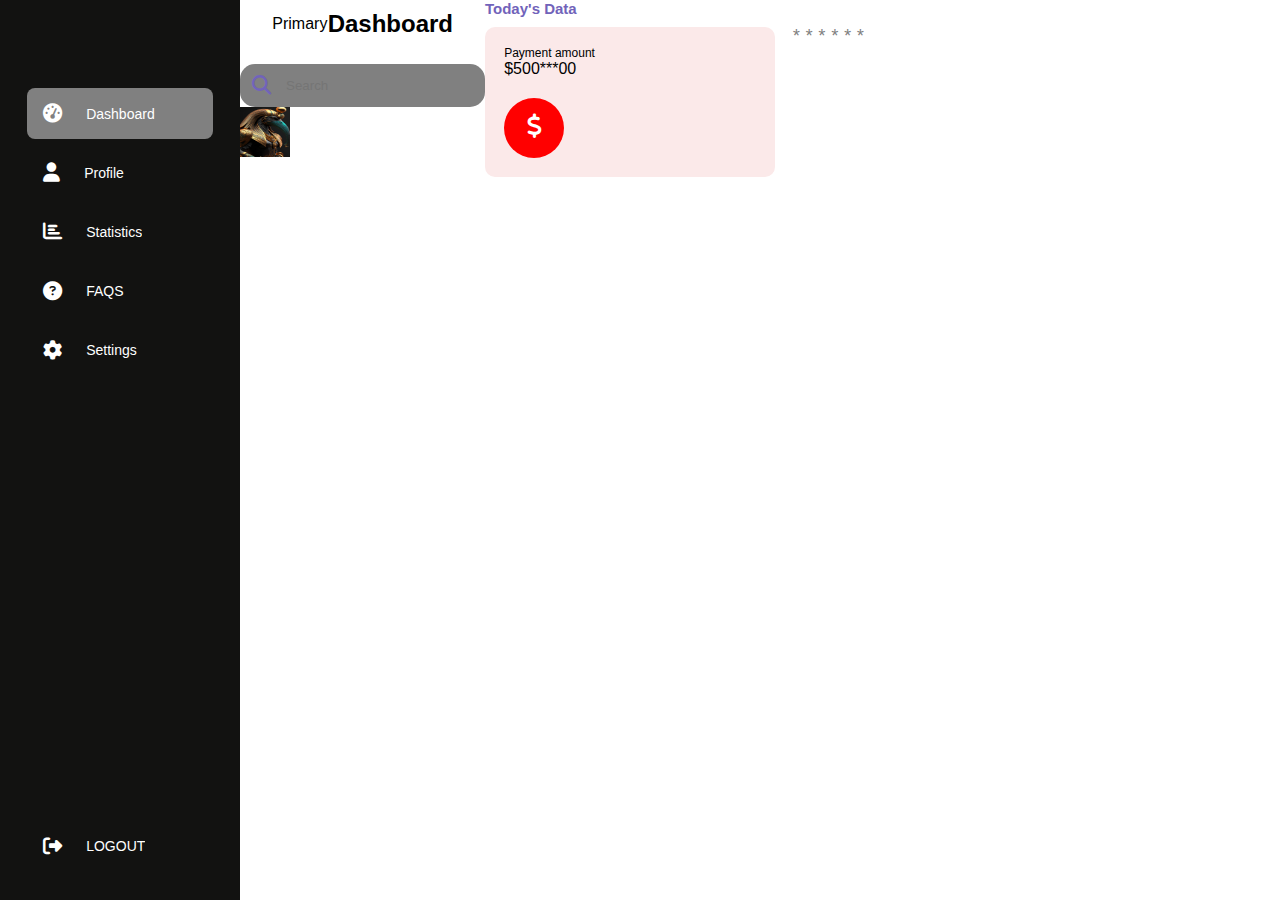
<file: Landingpage.html>
<!DOCTYPE html>
<html lang="en">
<head>
    <meta charset="UTF-8">
    <meta name="viewport" content="width=device-width, initial-scale=1.0">
    <title>Landing-Page</title>
    <link rel="stylesheet" href="stylelanding.css">
    <link rel="stylesheet" href="https://cdnjs.cloudflare.com/ajax/libs/font-awesome/6.4.2/css/all.min.css"/>
</head>
<body>
    <div class="sidebar">
        <div class="logo"></div>
        <ul class="menu">
            <li class="active">
                <a href="#">
                    <i class="fas fa-tachometer-alt"></i>
                    <span>Dashboard</span>
                </a>
            </li>
            <li>
                <a href="#">
                    <i class="fas fa-user"></i>
                    <span>Profile</span>
                </a>
            </li>
            <li>
                <a href="#">
                    <i class="fas fa-chart-bar"></i>
                    <span>Statistics</span>
                </a>
            </li>
            <li>
                <a href="#">
                    <i class="fas fa-question-circle"></i>
                    <span>FAQS</span>
                </a>
            </li>
            <li>
                <a href="#">
                    <i class="fas fa-cog"></i>
                    <span>Settings</span>
                </a>
            </li>
            <li class="logout">
                <a href="login.html">
                   <i class="fas fa-sign-out-alt"></i>
                   <span>LOGOUT</span>
                </a>
            </li>
        </ul>
    </div>
    <div class="main-content">
        <div class="header--wrapper">
          <div class="header--title"></div>
             <span>Primary</span>
             <h2>Dashboard</h2>
        </div>
        <div class="user--info">
            <div class="search--box">
              <i class="fa-solid fa-search"></i>
              <input type="text" placeholder="Search"/>
            </div>
            <img src="icon.jpg" width="50cm" height="50cm"/>
        </div>
    </div>
    <div class="card-container">
        <h3 class="main--title">Today's Data</h3>
        <div class="card--wrapper">
            <div class="payment--card light-red">
                <div class="amount">
                    <span class="title">Payment amount</span>
                    <span class="amount-value">$500***00</span>
                </div>
                <i class="fas fa-dollar-sign icon"></i>
            </div>
            <span class="card-details">******</span>
        </div>
        
    </div>
</body>
</html>
</file>
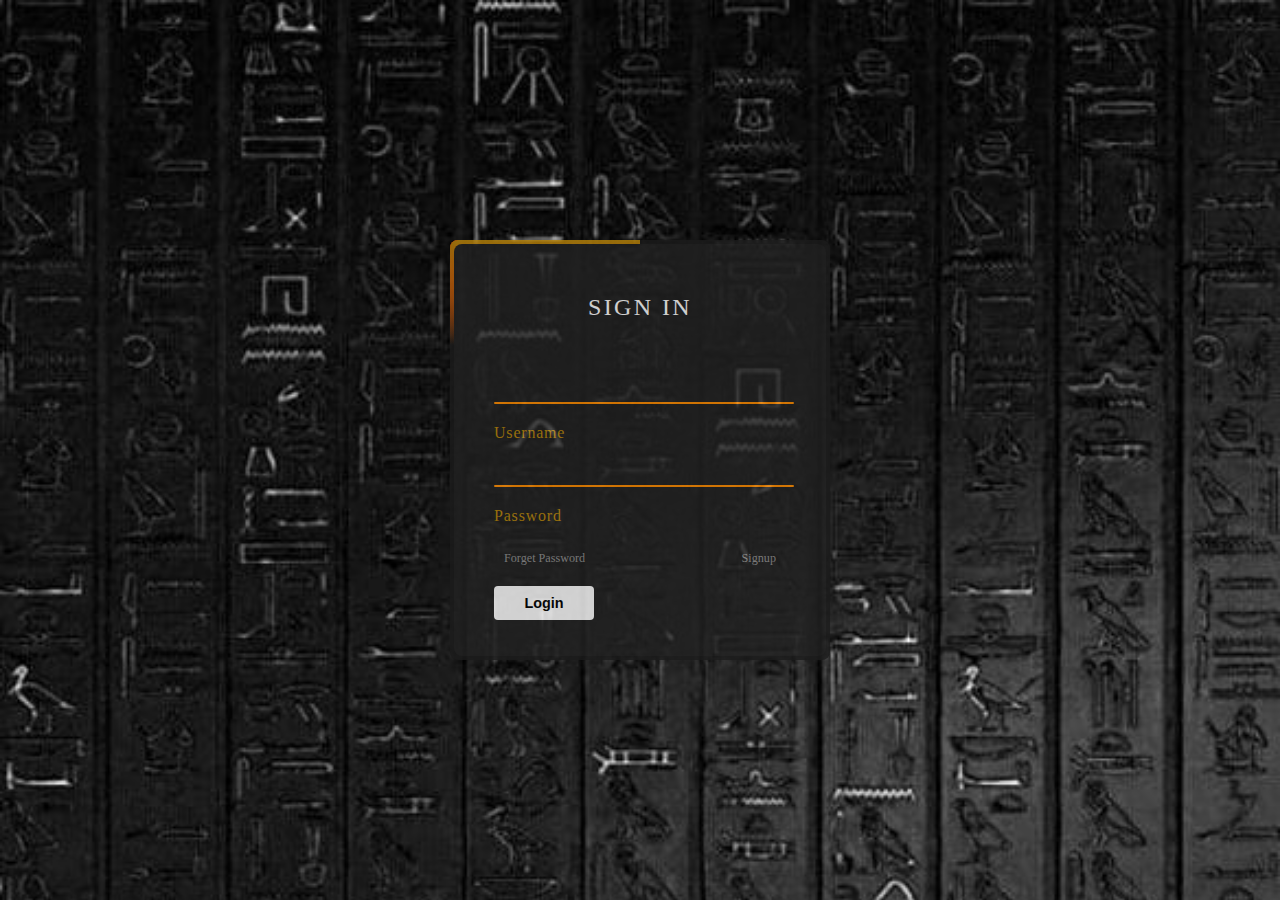
<file: login.html>
<!DOCTYPE html>
<html lang="en">
<head>
    <meta charset="UTF-8">
    <meta name="viewport" content="width=device-width, initial-scale=1.0">
    <title>Login</title>
    <link rel="stylesheet" href="stylelogin.css">

</head>
<body>
    <div>
        <div class="box">
            <span class="borderLine"></span>
            <form>
                <h2>SIGN IN</h2>
                <div class="inputBox">
                    <input type="text" required="required">
                    <span>Username</span>
                    <i></i>
                </div>
                <div class="inputBox">
                    <input type="password" required="required">
                    <span>Password</span>
                    <i></i>
                </div>
                <br>
                <br>
                <br>
                <div class="links"> 
                    <a href="#">Forget Password</a>
                    <a href="#">Signup</a>
                </div>
                <input type="submit" value="Login">
            </form>
        </div>
    </div>
    
</body>
</html>
</file>
<file: stylelanding.css>
*{
    margin: 0;
    padding: 0;
    border: none;
    outline: none;
    box-sizing: border-box;
    font-family: Arial, Helvetica, sans-serif;
}
body{
    display:flex;
}
.sidebar{
    position: sticky;
    top: 0;
    left: 0;
    bottom: 0;
    width: 110px;
    height: 100vh;
    padding: 0 1.7rem;
    color: #fff;
    overflow: hidden;
    transition: all 0.5s linear;
    background:rgb(18, 18, 17);
}
.sidebar:hover{
    width: 240px;
    transition: 0.5s;
}
.logo{
    height: 80px;
    padding: 16px;
}
.menu{
    height: 88%;
    position: relative;
    list-style: none;
    padding: 0;
}
.menu li{
    padding: 1rem;
    margin: 8px 0;
    border-radius: 8px;
    transition: all 0.5 ease-in-out;
}
.menu li:hover,
.active{
    background: grey;
}
.menu a {
    color: #fff;
    font-size: 14px;
    text-decoration: none;
    display: flex;
    align-items: center;
    gap: 1.5rem;
}
.menu a span{
    overflow: hidden;
}
.menu a i{
    font-size: 1.2rem;
}
.logout{
    position:absolute;
    bottom: 0;
    left: 0;
    width: 100%
}

.main--content{
    position: relative;
    background: rgb(232, 226, 226);
    width: 100%;
    padding: 1rem;
}

.header--wrapper img{
    width: 50px;
    height: 50px;
    cursor: pointer;
    border-radius: 50%
}
.header--wrapper{
    display: flex;
    justify-content: space-between;
    align-items: center;
    flex-wrap: wrap;
    background: #fff;
    border-radius: 10px;
    padding: 10px 2rem;
    margin-bottom: 1rem;
}
.header--title{
    color: yellowgreen;
}
.user-info{
    display: flex;
    align-items: center;
    gap: 1rem;

}
.search--box{
    background: grey;
    border-radius: 15px;
    color: rgba(113,99,186,255);
    display: flex;
    align-items: center;
    gap: 5px;
    padding: 4px 12px;
}
.search--box input{
    background: transparent;
    padding: 10px;
}
.search--box i {
    font-size: 1.2rem;
    cursor: pointer;
    transition: all 0.5 ease-out;
}
.search--box i hover{
    transform: scale(1.2);
}
.card--container{
    background: #ffff;
    padding: 2rem;
    border-radius: 10px;
}
.card--wrapper{
    display: flex;
    flex-wrap: wrap;
    gap: 1rem;
}
.main--title{
    color: rgba(113,99,186,255);
    padding-bottom: 10px;
    font-size:15px;
}
.payment--card{
    background: grey;
    border-radius: 10px;
    padding: 1.2rem;
    width: 290px;
    height: 150px;
    display: flex;
    flex-direction: column;
    justify-content: space-between;
    transition: all 0.5s ease-in-out;
}

.payment--card:hover{
    transform: translateY(-5px);
}
.card--header{
    display: flex;
    justify-content: space-between;
    align-items: center;
    margin-bottom: 20px;
}
.amount{
    display: flex;
    flex-direction: column;
}
.title{
    font-size: 12px;
    font-weight: 200;
}
.amount--value{
    font-size: 24px;
    font-family:'Courier New', Courier, monospace ;
    font-weight: 600;
}
.icon{
    color:#fff;
    padding: 1rem;
    height: 60px;
    width: 60px;
    text-align: center;
    border-radius:50%;
    font-size:1.5rem;
    background: red;
}
.card-details{
    font-size: 18px;
    color: grey;
    letter-spacing: 2px;
    font-family: 'Courier New', Courier, monospace;
}
.light-red{
    background: rgb(251,233,233);
}
.light-purple{
    background:rgb(254,226,254);
} 
.light-green{
    background: rgb(235,254,235);
}
.light-blue{
    background: rgb(236,236,254);
}
.dark-red{
    background: red;
}
.dark-purpule{
    background: purple;
}
.dark-green{
    background: green;
}
.dark-blue{
    background: blue;
}
</file>
<file: stylelogin.css>
*{
    margin: 0;
    padding: 0;
    box-sizing: border-box
    font-family: Arial, Helvetica, sans-serif;
}
body{
    display: flex;
    justify-content: center;
    align-items: center;
    min-height: 100vh;
    background-image: url(introbg.jpeg);
    background-repeat: no-repeat;
    background-size: 100% auto;
}
.box{
    position: relative;
    width: 380px;
    height: 420px;
    background: #1c1c1c;
    border-radius: 8px;
    overflow: hidden;
    opacity: 80%;
    flex-wrap: wrap-reverse;
}
.box::before{
    content: '';
    position: absolute;
    top: -50%;
    left: -50%;
    width: 380px;
    height: 420px;
    background: linear-gradient(0deg,transparent,transparent,darkgoldenrod,darkgoldenrod,darkgoldenrod);
    z-index: 1;
    transform-origin: bottom right;
    animation: animate 6s linear infinite;
}
.box::after{
    content: '';
    position: absolute;
    top: -50%;
    left: -50%;
    width: 380px;
    height: 420px;
    background: linear-gradient(0deg,transparent,transparent,darkgoldenrod,darkgoldenrod,darkgoldenrod);
    z-index: 1;
    transform-origin: bottom right;
    animation: animate 6s linear infinite;
    animation-delay: -3s;
}
.borderLine{
    position: absolute;
    top: 0;
    inset: 0;
}
.borderLine::before{
    content: '';
    position: absolute;
    top: -50%;
    left: -50%;
    width: 380px;
    height: 420px;
    background: linear-gradient(0deg,transparent,transparent,red,red,red);
    z-index: 1;
    transform-origin: bottom right;
    animation: animate 6s linear infinite;
    animation-delay: -1.5s;
}
.borderLine::before{
    content: '';
    position: absolute;
    top: -50%;
    left: -50%;
    width: 380px;
    height: 420px;
    background: linear-gradient(0deg,transparent,transparent,red,red,red);
    z-index: 1;
    transform-origin: bottom right;
    animation: animate 6s linear infinite;
    animation-delay: -4.5s;
}
@keyframes animate{
    0%{
        transform: rotate(0def);
    }
    100%{
        transform: rotate(360degree);
    }
}
.box form{
    position: absolute;
    inset: 4px;
    background: #222;
    padding: 50px 40px;
    border-radius: 8px;
    z-index: 2;
    display: flex;
    flex-direction: column;
}
.box form h2{
    color: #fff;
    font-weight: 500;
    text-align: center;
    letter-spacing: 0.1em;
}
.box form .inputBox{
    position: relative;
    width: 300px;
    margin-top: 35px;
}
.box form .inputBox input{
    position: relative;
    width: 100%;
    padding: 20px 10px 10px;
    background: transparent;
    outline: none;
    border: none;
    box-shadow:none;
    color: #23232a;
    font-size: 1em;
    letter-spacing: 0.05em;
    transition: 0.5s;
    z-index: 10;
}
.box form .inputBox span{
    position:absolute;
    left: 0;
    padding: 20px 0px 10px;
    pointer-events: none;
    color: darkgoldenrod;
    font-size: 1em;
    letter-spacing: 0.05em;
    transition: 0.5s
}
.box form .inputBox input:valid ~ span,
.box form .inputBox input:focus ~ span{
    color:#fff;
    font-size: 0.75em;
    transform: translate(-34px);
}
.box form .inputBox i{
    position: absolute;
    left: 0;
    bottom: 0;
    width: 100%;
    height: 2px;
    background: darkorange;
    border-radius: 4px;
    overflow: hidden;
    transition: 0.5s;
    pointer-events: none;
}
.box form .inputBox input:valid ~ i,
.box form .inputBox input:focus ~ i{
    height: 40px;
}
.box form .links{
    display: flex;
    justify-content: space-between;
}
.box form .links a{
    margin: 10px 10px;
    font-size:0.76em;
    color: #8f8f8f;
    text-decoration: none;
}
.box form .links a:hover,
.box form .links a:nth-child(3){
    color:red;}   
.box form input[type="submit"]{
    border: none;
    outline: none;
    padding: 9px 25px;
    background: #fff;
    cursor: pointer;
    font-size: 0.9em;
    border-radius: 4px;
    font-weight:600;
    width: 100px;
    margin-top: 10px;
}
.box form input[type="submit"]:active
{
    opacity: 0.8;
}
</file>
